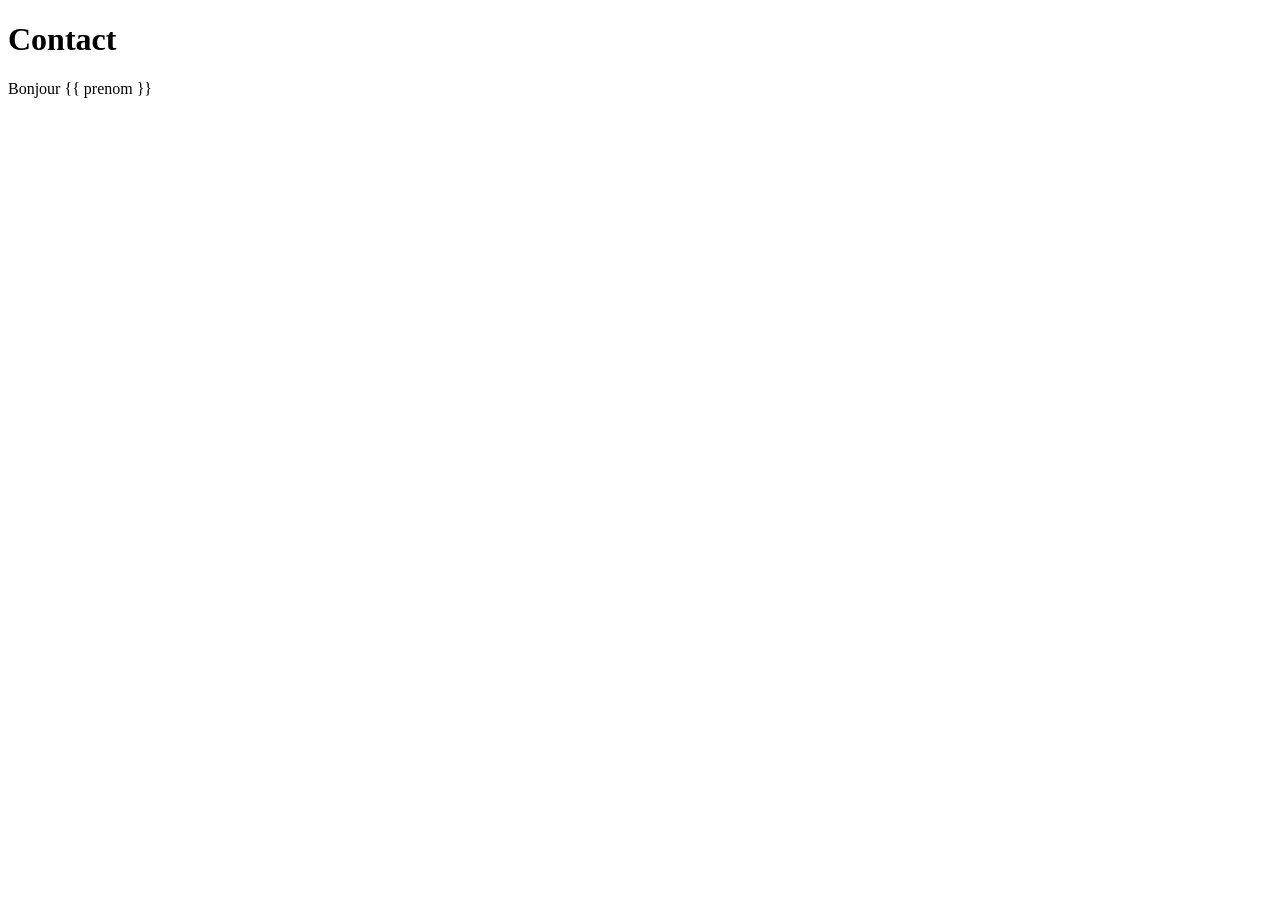
<file: src/Communication/templates/contact.html>
<!DOCTYPE html>
<html lang="en">
<head>
    <meta charset="UTF-8">
    <title>Blog de recette</title>
</head>
<body>
    <h1>Contact</h1>
    <p>Bonjour {{ prenom }}</p>
        <div class="container">

        </div>

</body>
</html>
</file>
